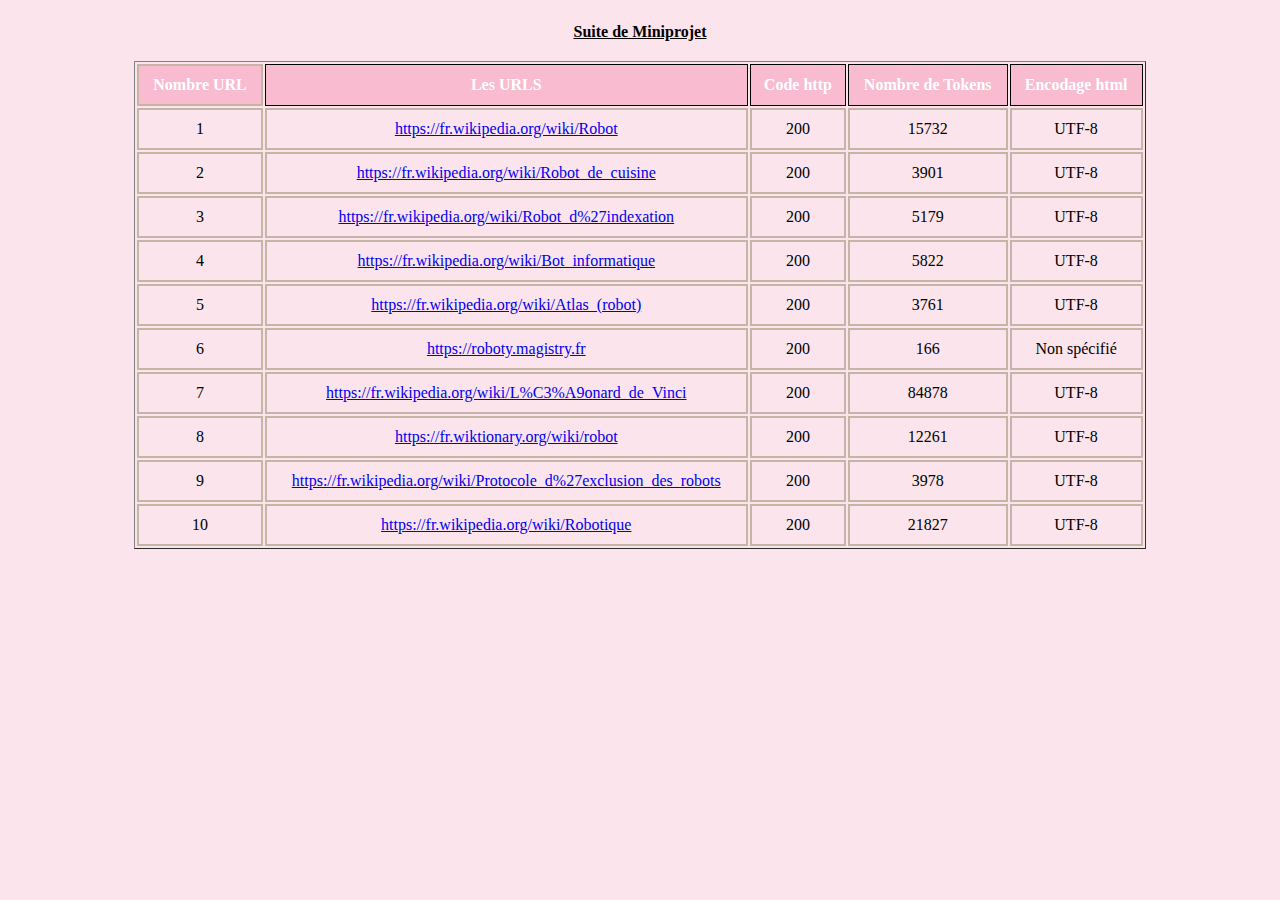
<file: tableau-fr.html>
<!DOCTYPE html>
<html lang="fr">
<head>
    <title>A simple HTML</title>
    <meta charset="UTF-8" />
    <link rel="stylesheet" type="text/css" href="IG.css" />
</head>
<body>
<div style="width: 80%; margin: 0 auto; padding-top: 15px;">
    <table border="1" width="100%">
        <caption style="padding-bottom:20px;">
            <strong><u><center>Suite de Miniprojet</center></strong></u>
        </caption>
        <thead>
            <tr>
                <th style="border: auto solid black; padding: 10px;">Nombre URL</th>
                <th style="border: 1px solid black; padding: 10px;">Les URLS</th>
                <th style="border: 1px solid black; padding: 10px;">Code http</th>
                <th style="border: 1px solid black; padding: 10px;">Nombre de Tokens</th>
                <th style="border: 1px solid black; padding: 10px;">Encodage html</th>
            </tr>
        </thead>
        <tbody>
            <tr>
                <td> 1 </td>
                <td><a href="https://fr.wikipedia.org/wiki/Robot" target="_blank">https://fr.wikipedia.org/wiki/Robot</a></td>
                <td> 200 </td>
                <td> 15732 </td>
                <td> UTF-8 </td>
            </tr>
            <tr>
                <td> 2 </td>
                <td><a href="https://fr.wikipedia.org/wiki/Robot_de_cuisine" target="_blank">https://fr.wikipedia.org/wiki/Robot_de_cuisine</a></td>
                <td> 200 </td>
                <td> 3901 </td>
                <td> UTF-8 </td>
            </tr>
            <tr>
                <td> 3 </td>
                <td><a href="https://fr.wikipedia.org/wiki/Robot_d%27indexation" target="_blank">https://fr.wikipedia.org/wiki/Robot_d%27indexation</a></td>
                <td> 200 </td>
                <td> 5179 </td>
                <td> UTF-8 </td>
            </tr>
            <tr>
                <td> 4 </td>
                <td><a href="https://fr.wikipedia.org/wiki/Bot_informatique" target="_blank">https://fr.wikipedia.org/wiki/Bot_informatique</a></td>
                <td> 200 </td>
                <td> 5822 </td>
                <td> UTF-8 </td>
            </tr>
            <tr>
                <td> 5 </td>
                <td><a href="https://fr.wikipedia.org/wiki/Atlas_(robot)" target="_blank">https://fr.wikipedia.org/wiki/Atlas_(robot)</a></td>
                <td> 200 </td>
                <td> 3761 </td>
                <td> UTF-8 </td>
            </tr>
            <tr>
                <td> 6 </td>
                <td><a href="https://roboty.magistry.fr" target="_blank">https://roboty.magistry.fr</a></td>
                <td> 200 </td>
                <td> 166 </td>
                <td> Non spécifié </td>
            </tr>
            <tr>
                <td> 7 </td>
                <td><a href="https://fr.wikipedia.org/wiki/L%C3%A9onard_de_Vinci" target="_blank">https://fr.wikipedia.org/wiki/L%C3%A9onard_de_Vinci</a></td>
                <td> 200 </td>
                <td> 84878 </td>
                <td> UTF-8 </td>
            </tr>
            <tr>
                <td> 8 </td>
                <td><a href="https://fr.wiktionary.org/wiki/robot" target="_blank">https://fr.wiktionary.org/wiki/robot</a></td>
                <td> 200 </td>
                <td> 12261 </td>
                <td> UTF-8 </td>
            </tr>
            <tr>
                <td> 9 </td>
                <td><a href="https://fr.wikipedia.org/wiki/Protocole_d%27exclusion_des_robots" target="_blank">https://fr.wikipedia.org/wiki/Protocole_d%27exclusion_des_robots</a></td>
                <td> 200 </td>
                <td> 3978 </td>
                <td> UTF-8 </td>
            </tr>
            <tr>
                <td> 10 </td>
                <td><a href="https://fr.wikipedia.org/wiki/Robotique" target="_blank">https://fr.wikipedia.org/wiki/Robotique</a></td>
                <td> 200 </td>
                <td> 21827 </td>
                <td> UTF-8 </td>
            </tr>
        </tbody>
    </table>
</div>
</body>
</html>
</file>
<file: IG.css>
body {
    background-color: #fce4ec;
    font-family: "Comic Sans MS", "Comic Sans", cursive;
}

th, td {
    border: #c4b5a6 solid 2px;
    padding: 10px;
    text-align: center;
}

thead {
    background-color: #f8bbd0;
    color: white;
}

h2 {
    text-align: center;
}
</file>
